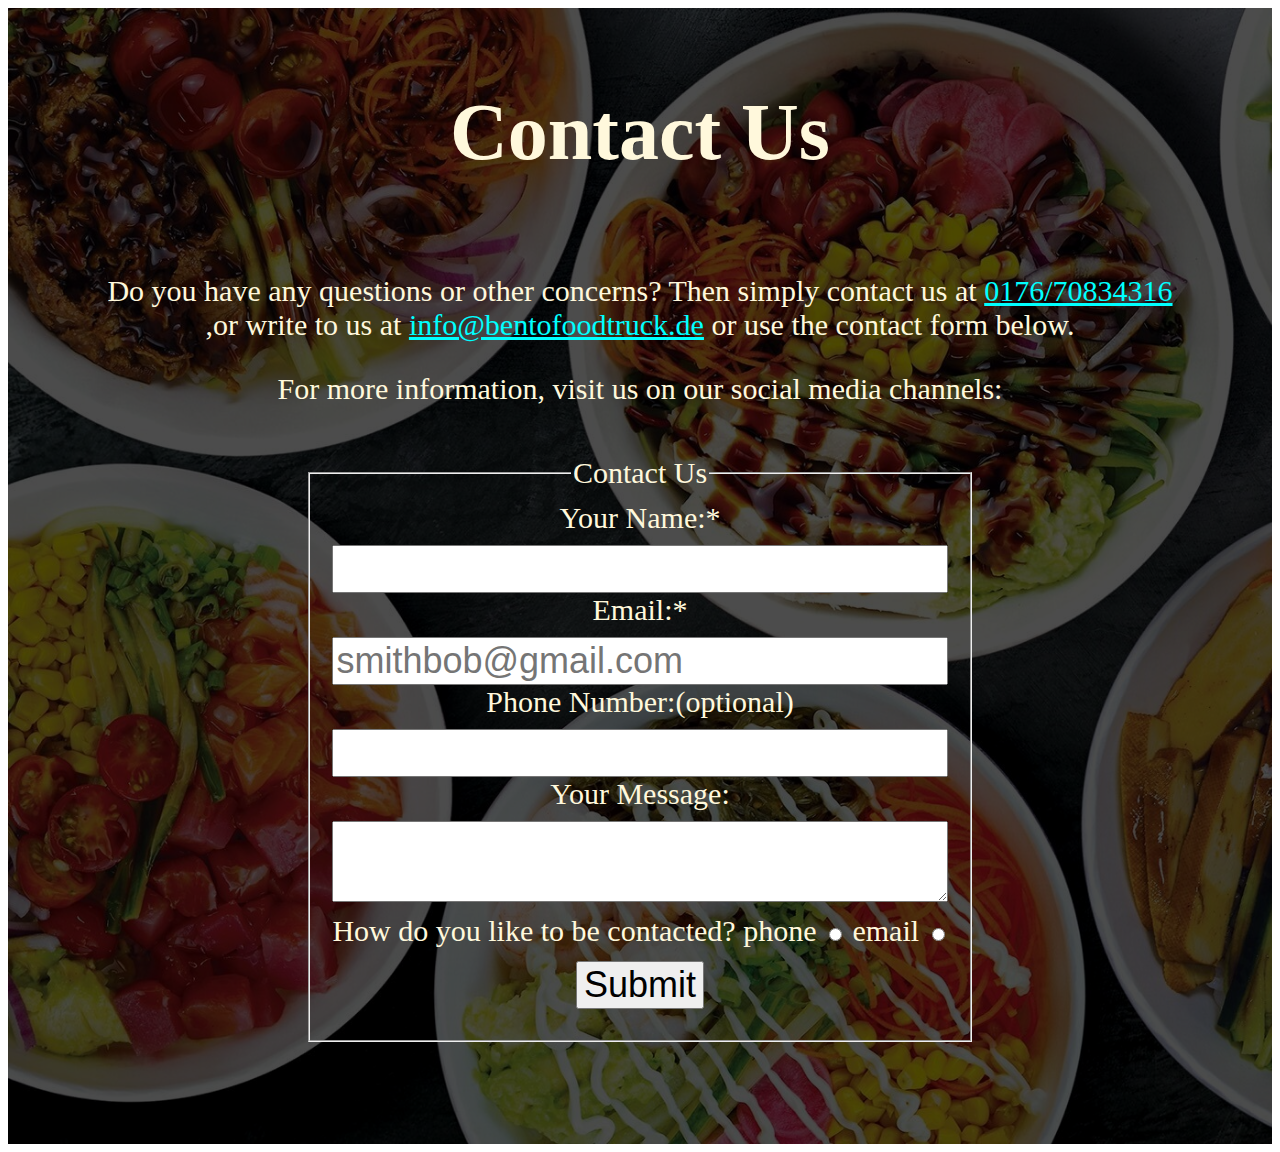
<file: contactUs.html>
<!DOCTYPE html>
<html lang="en">
  <head>
    <meta charset="UTF-8" />
    <meta http-equiv="X-UA-Compatible" content="IE=edge" />
    <meta name="viewport" content="width=device-width, initial-scale=1.0" />
    <link rel="stylesheet" href="./App.css" />
    <title>Contact Us</title>
  </head>
  <body>
    <div class="contact-container">
            <div class="contact-box">
             <h2>Contact Us</h2>
            <div class="flex"> 
                <div class="contact-info"> 
             
              <p> Do you have any questions or other concerns? Then simply contact us
                 at <a href="tel:0176/70834316">0176/70834316</a> <br>,or write to us at
                 <a href="mailto: info@bentofoodtruck.de ">info@bentofoodtruck.de</a>
                 or use the contact form below.</p>
              <p>For more information, visit us on our social media channels:</p>
         
           </div>
        
        <div>
          <form>
            <fieldset>
              <legend>Contact Us</legend>
              <div class="name">
                <label for="first_name">Your Name:<span>*</span></label>
                <input type="text" name="firstName" id="first_name" required />
              </div>
              <div class="email">
                <label for="Email">Email:<span>*</span></label>
                <input
                  type="email"
                  name="email"
                  id="Email"
                  placeholder="smithbob@gmail.com"
                  required
                />
              </div>
              <div class="number">
                <label for="phone">Phone Number:(optional)</label>
                <input type="number" name="phn" id="phone" />
              </div>
              <div class="message">
                <label for="message">Your Message:</label>
                <textarea
                  name="msg"
                  id="message"
                  min="5"
                  max="150"
                  rows="5"
                  cols="62"
                ></textarea>
              </div>
              <div class="contact">
                <label for="contact">How do you like to be contacted?</label>
                <label for="contactP">phone</label>
                <input type="radio" name="Contact" id="contactP" />
                <label for="contactE">email</label>
                <input type="radio" name="Contact" id="contactE" />
              </div>
              <div class="button">
                <input type="submit" />
              </div>
            </fieldset>
          </form>
        </div>
    </div>
           
        </div>
    
       
    </div>
  </body>
</html>
</file>
<file: App.css>
body{
    background-image: url(https://cdn1.site-media.eu/images/512/1568226/ptn_02.jpg);
}
.about-us{

width:80%;
 margin: 0 auto;
}
.container{
    display: flex;
    justify-content: center;
    gap: 50px;
    width: 80%;
   margin: 0 auto;
} 
.about-us-content{
	font-size: 44px;
	font-family: 'Tangerine', cursive;
}
.container img{
	margin-top:5%;
	width:70%;
	height: 80%;
}
.header{
    margin: 10% auto 0 auto;
	text-align: center;
	font-size: 50px;
	font-family: 'Trebuchet W01 Regular';
	width:70%
}
.header span{
	color: rgb(207, 68, 53);
}
.icons{
    position: absolute;
    top: 50%;
    display: flex;
    flex-direction: column;
    gap: 20px;
}

.icons{
	font-size: 50px;
	font-weight: 800;
	
}

.icons i:hover{
	color: salmon;
}

.page-container{
	position: relative;
}
/* contact us */
.contact-container{
	background:url(./PokeBowl.jpg);

	background-size:cover;
	
}
.contact-box{
	background-color: rgba(0, 0, 0,0.7);
	color: cornsilk;
	text-align: center;
	padding-top: 1%;
}
.flex{

display: flex;
flex-direction: column;
gap:20px;
height:100vh;
margin: 0 auto;

align-items: center;
font-size: 30px;
}
.name,.email,.number,.message{
	display:flex;
	flex-direction: column;
	gap: 10px;
}
.contact-box h2{
	font-size: 80px;
}
form input{
	font-size: larger;
}
.button,.contact{
	margin:2% 0
}
.contact-info a{
color: cyan;
}
</file>
